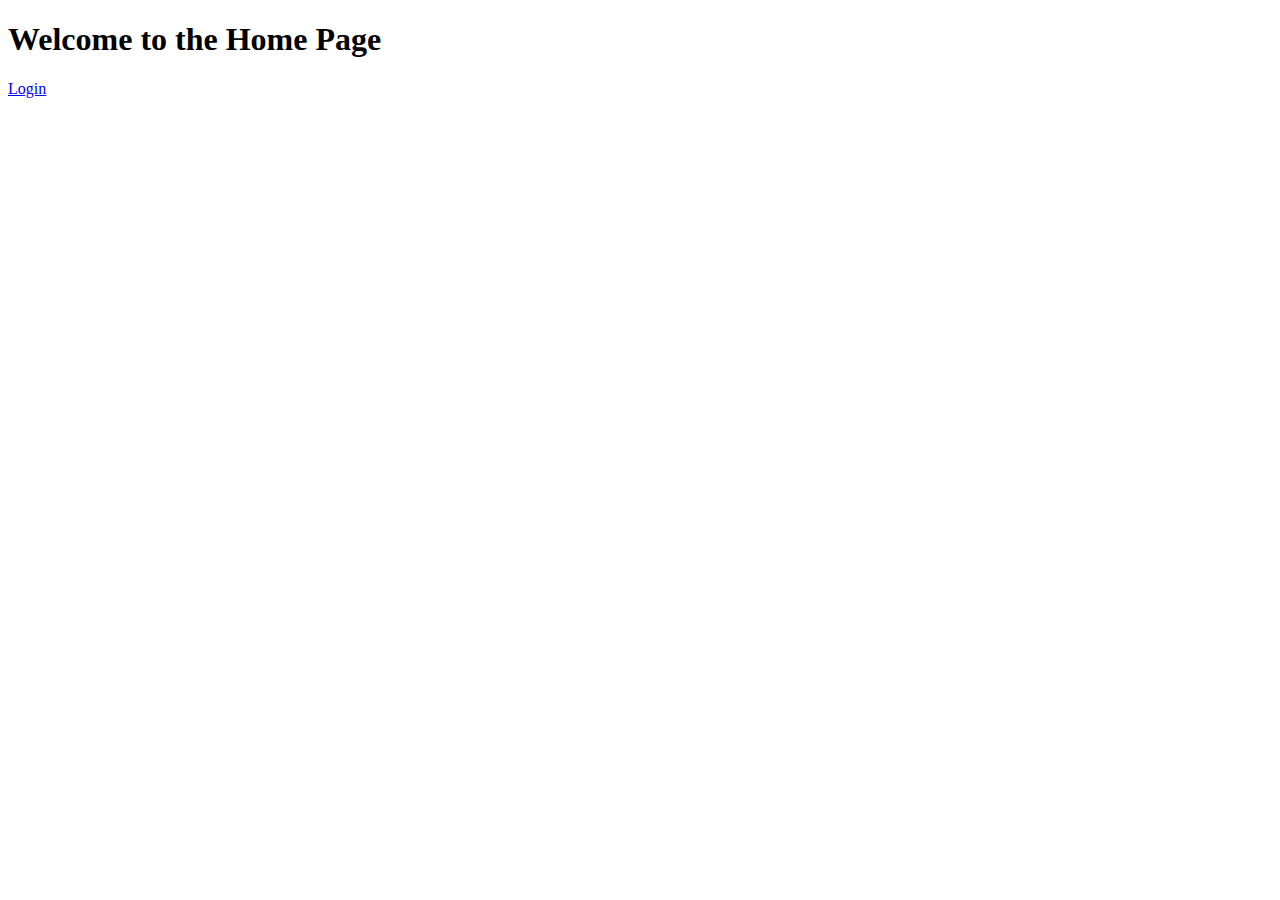
<file: app/templates/index.html>
<!DOCTYPE html>
<html lang="en">
<head>
    <meta charset="UTF-8">
    <meta name="viewport" content="width=device-width, initial-scale=1.0">
    <title>Home</title>
</head>
<body>
    <h1>Welcome to the Home Page</h1>
    <a href="{{ url_for('main.login_view') }}">Login</a>
</body>
</html>
</file>
